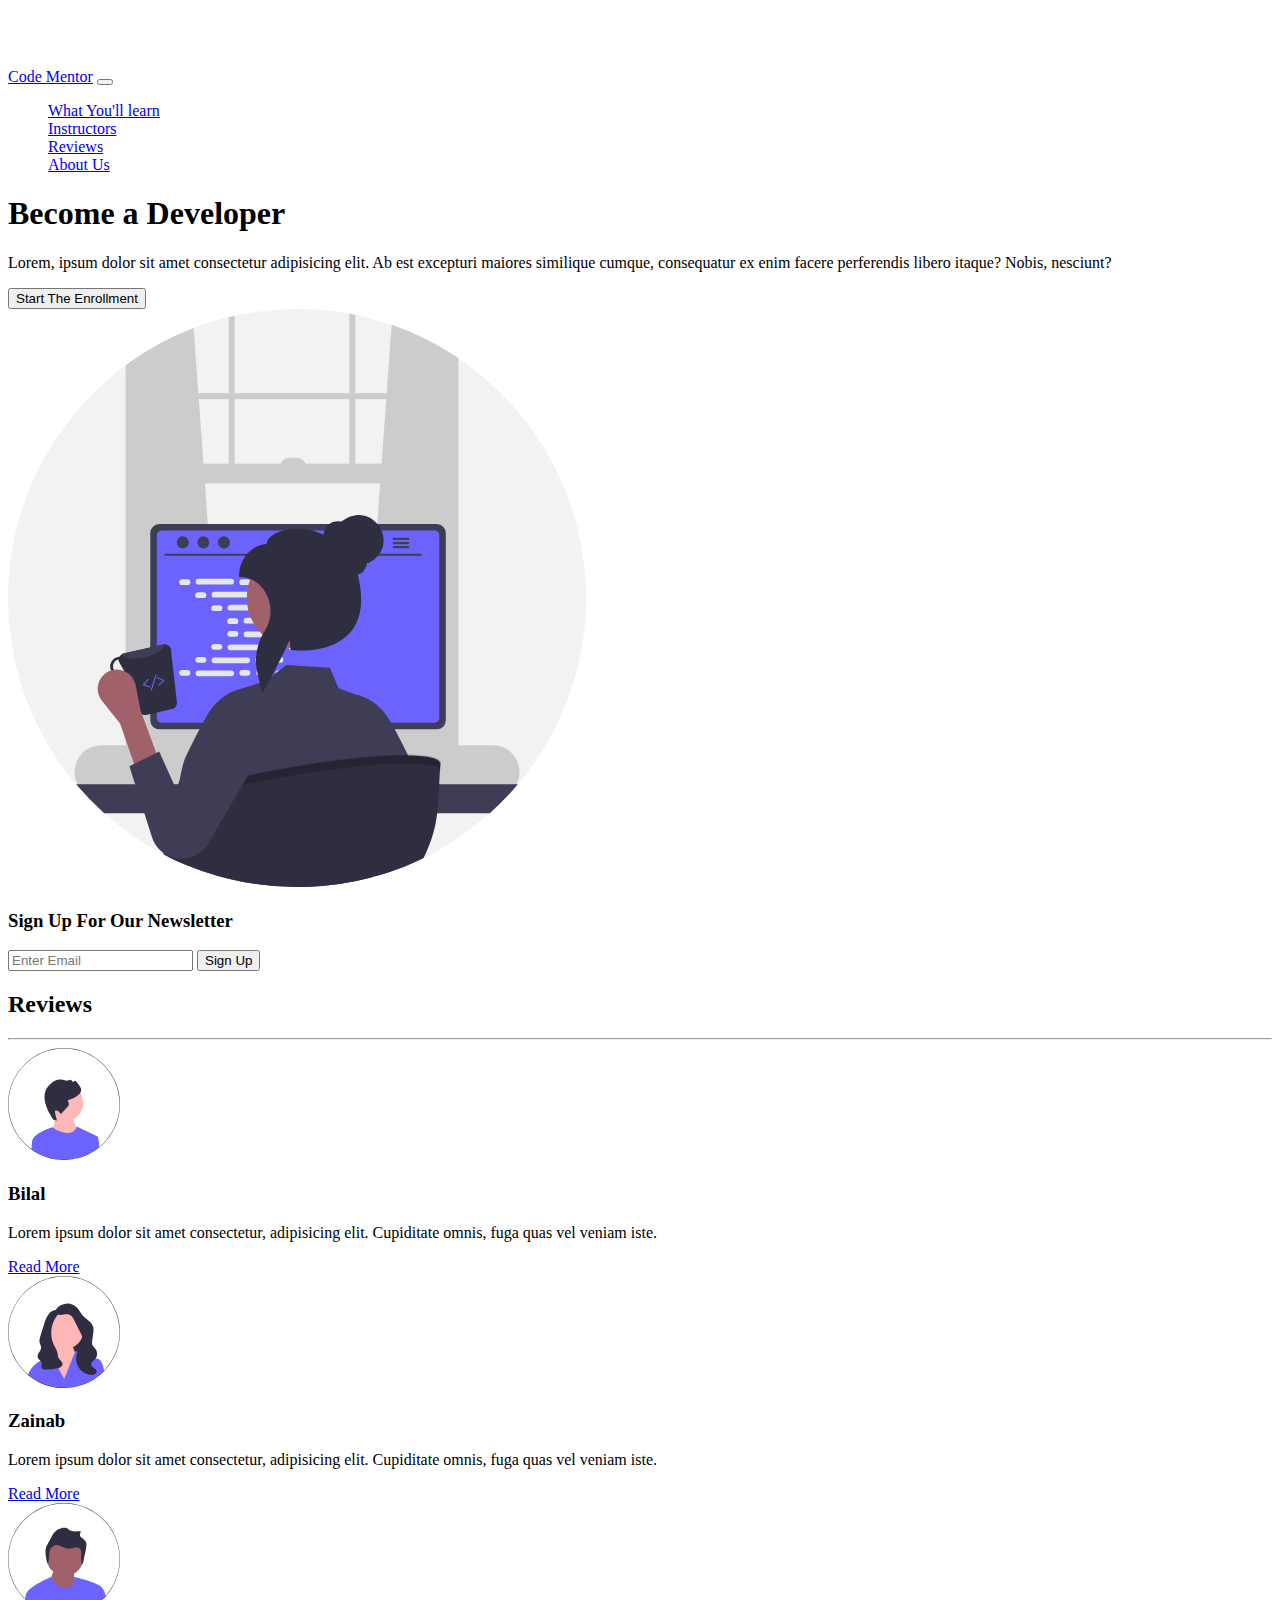
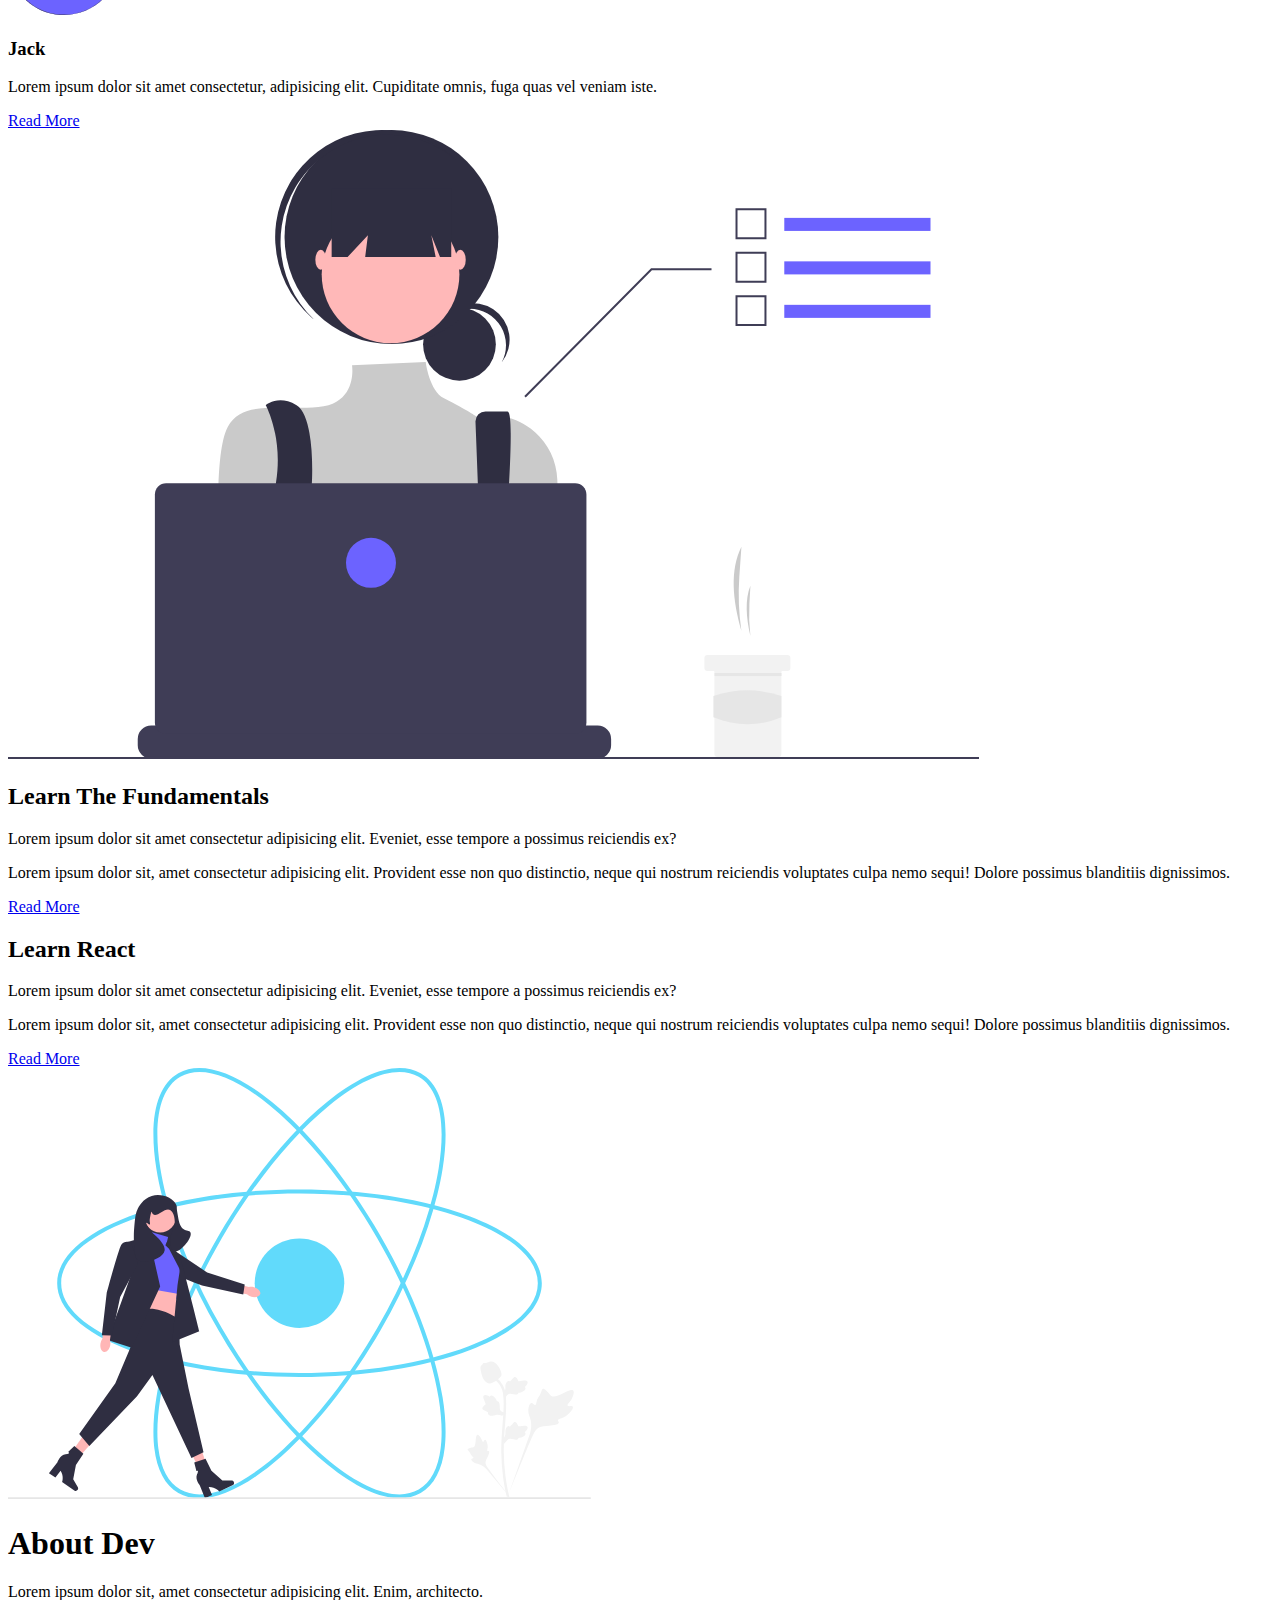
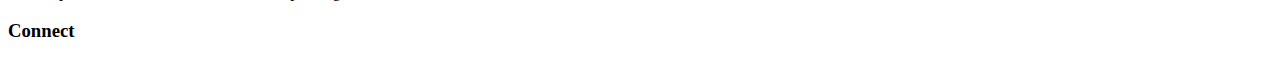
<file: index.html>
<!DOCTYPE html>
<html lang="en">

<head>
    <meta charset="UTF-8">
    <meta http-equiv="X-UA-Compatible" content="IE=edge">
    <meta name="viewport" content="width=device-width, initial-scale=1.0">
    <link href="https://cdn.jsdelivr.net/npm/bootstrap@5.0.2/dist/css/bootstrap.min.css" rel="stylesheet"
        integrity="sha384-EVSTQN3/azprG1Anm3QDgpJLIm9Nao0Yz1ztcQTwFspd3yD65VohhpuuCOmLASjC" crossorigin="anonymous">
    <link rel="stylesheet" href="https://cdn.jsdelivr.net/npm/bootstrap-icons@1.9.1/font/bootstrap-icons.css"
        integrity="sha384-xeJqLiuOvjUBq3iGOjvSQSIlwrpqjSHXpduPd6rQpuiM3f5/ijby8pCsnbu5S81n" crossorigin="anonymous">
    <link rel="stylesheet" href="style.css">

    <title>Bootstrap Learnings</title>
</head>

<body>
    <!-- Navbar -->
    <nav class="navbar navbar-expand-lg bg-dark navbar-dark py-3 fixed-top">
        <div class="container">

            <a href="#" class="navbar-brand">
                <span class="text-warning">
                    Code
                </span> Mentor</a>
            <button class="navbar-toggler" type="button" data-bs-toggle="collapse" data-bs-target="navmenu">
                <span class="navbar-toggler-icon"></span>
            </button>
            <div class="collapse navbar-collapse">
                <ul class="navbar-nav ms-auto">
                    <li class="nav-item">
                        <a href="#learn" class="nav-link">What You'll learn</a>
                    </li>

                    <li class="nav-item">
                        <a href="#instructors" class="nav-link">Instructors</a>
                    </li>
                    <li class="nav-item">
                        <a href="#boxes" class="nav-link">Reviews</a>
                    </li>
                    <li class="nav-item">
                        <a href="#footer" class="nav-link">About Us</a>
                    </li>
                </ul>
            </div>
        </div>
    </nav>

    <!-- Showcase -->

    <section class="bg-dark text-light p-5 p-lg-0 pt-lg-5 text-center text-sm-start">
        <div class="container ">
            <div class="d-sm-flex align-items-center justify-content-between">
                <div>
                    <h1>Become a <span class="text-warning"> Developer</span></h1>
                    <p class="lead my-4">
                        Lorem, ipsum dolor sit amet consectetur adipisicing elit. Ab est excepturi maiores similique
                        cumque, consequatur ex enim facere perferendis libero itaque? Nobis, nesciunt?
                    </p>
                    <button class="btn btn-primary btn-lg">
                        Start The Enrollment
                    </button>
                </div>
                <img src="./imgs/programmer.svg" alt="" class="img-fluid w-50 d-none d-sm-block">
            </div>
        </div>
    </section>

    <!-- Newsletter -->
    <section class="bg-primary bg-gradient text-light py-5">
        <div class="container">
            <div class="d-md-flex justify-content-between align-items-center">
                <h3 class="mb-3 mb-md-0">Sign Up For Our Newsletter </h3>
                <div class="input-group news-input">
                    <input type="text" class="form-control" placeholder="Enter Email">
                    <button class="btn text-white bg-dark btn-lg" type="button" id="button-addon2">Sign Up</button>
                </div>

            </div>
        </div>
    </section>

    <!-- Boxes -->
    <section class="p-5" id="boxes">
        <div class="container">
            <div class="text-center mb-3">
                <h2>Reviews</h2>
                <hr>
            </div>
            <div class="row text-center g-4">
                <div class="col-md ">
                    <div class="card bg-dark text-light">
                        <div class="card-body  text-center">
                            <div class="h1 mb-3">
                                <img src="./imgs/avatar.svg" alt="" class="rounded-circle img-fluid bg-light img-rev">
                            </div>
                            <h3 class="card-title">
                                Bilal
                            </h3>
                            <p class="card-text">
                                Lorem ipsum dolor sit amet consectetur, adipisicing elit. Cupiditate omnis, fuga quas
                                vel
                                veniam iste.
                            </p>
                            <a href="https://www.twitter.com/Zainab_Nisa786
" class="btn btn-primary">Read More</a>
                        </div>
                    </div>
                </div>
                <div class="col-md">
                    <div class="card bg-secondary text-white">
                        <div class="card-body text-center">
                            <div class="h1 mb-3">
                                <img src="./imgs/female.svg" alt="" class="rounded-circle img-fluid bg-light img-rev">
                            </div>
                            <h3 class="card-title mb-3">
                                Zainab
                            </h3>
                            <p class="card-text">
                                Lorem ipsum dolor sit amet consectetur, adipisicing elit. Cupiditate omnis, fuga quas
                                vel
                                veniam iste.
                            </p>
                            <a href="https://www.twitter.com/Zainab_Nisa786" target="_blank"
                             class="btn btn-dark">Read More</a>
                        </div>
                    </div>
                </div>
                <div class="col-md">
                    <div class="card bg-dark text-white">
                        <div class="card-body text-center">
                            <div class="h1 mb-3">
                                <img src="./imgs/jack.svg" alt="" class="rounded-circle img-fluid bg-light img-rev">
                            </div>
                            <h3 class="card-title mb-3">
                                Jack
                            </h3>
                            <p class="card-text">
                                Lorem ipsum dolor sit amet consectetur, adipisicing elit. Cupiditate omnis, fuga quas
                                vel
                                veniam iste.
                            </p>
                            <a href="#" class="btn btn-primary ">Read More</a>
                        </div>
                    </div>
                </div>
            </div>
        </div>
    </section>
    <!-- Learn Section -->
    <Section class="p-5" id="learn">
        <div class="container">
            <div class="row align-items-center justify-content-between">
                <div class="col-md">
                    <img src="./imgs/showcase.svg" alt="" class="img-fluid">
                </div>
                <div class="col-md p-5">
                    <h2>Learn The Fundamentals</h2>
                    <p class="lead">
                        Lorem ipsum dolor sit amet consectetur adipisicing elit. Eveniet, esse tempore a possimus
                        reiciendis ex?
                    </p>
                    <p>Lorem ipsum dolor sit, amet consectetur adipisicing elit. Provident esse non quo distinctio,
                        neque qui nostrum reiciendis voluptates culpa nemo sequi! Dolore possimus blanditiis
                        dignissimos.</p>
                    <a href="#" class="btn btn-light mt-3">
                        <i class="bi bi-chevron-right"></i> Read More
                    </a>
                </div>
            </div>
        </div>
    </Section>

    <Section class="p-5 bg-dark text-light" id="learn">
        <div class="container">
            <div class="row align-items-center justify-content-between">

                <div class="col-md p-5">
                    <h2>Learn React</h2>
                    <p class="lead">
                        Lorem ipsum dolor sit amet consectetur adipisicing elit. Eveniet, esse tempore a possimus
                        reiciendis ex?
                    </p>
                    <p>Lorem ipsum dolor sit, amet consectetur adipisicing elit. Provident esse non quo distinctio,
                        neque qui nostrum reiciendis voluptates culpa nemo sequi! Dolore possimus blanditiis
                        dignissimos.</p>
                    <a href="#" class="btn btn-light mt-3">
                        <i class="bi bi-chevron-right"></i> Read More
                    </a>
                </div>
                <div class="col-md">
                    <img src="./imgs/react.svg" alt="" class="img-fluid">
                </div>
            </div>
        </div>
    </Section>

    <!-- Footer Sec -->
    <section class="p-2 text-center bg-primary text-light" id="footer">
        <div class="container ">
            <div class="row align-items-center justify-content-between">
                <div class="col-md p-5">
                    <h1 class="text-warning">About Dev</h1>
                    <p class="mt-3 p-2">Lorem ipsum dolor sit, amet consectetur adipisicing elit. Enim, architecto.</p>

                </div>
                <h3>Connect</h3>
                <ul class="d-">
                    <li class="item"><a href="https://www.twitter.com/nadeem__dev" target="_blank"><i
                                class="bi bi-twitter"></i></a> </li>

                    <li class="item"> <a href="https://www.github.com/enn-dee" target="_blank"><i
                                class="bi bi-github"></i></a></li>
                </ul>
            </div>
        </div>
    </section>

    <script src="https://cdn.jsdelivr.net/npm/bootstrap@5.0.2/dist/js/bootstrap.bundle.min.js"
        integrity="sha384-MrcW6ZMFYlzcLA8Nl+NtUVF0sA7MsXsP1UyJoMp4YLEuNSfAP+JcXn/tWtIaxVXM"
        crossorigin="anonymous"></script>
</body>

</html>
</file>
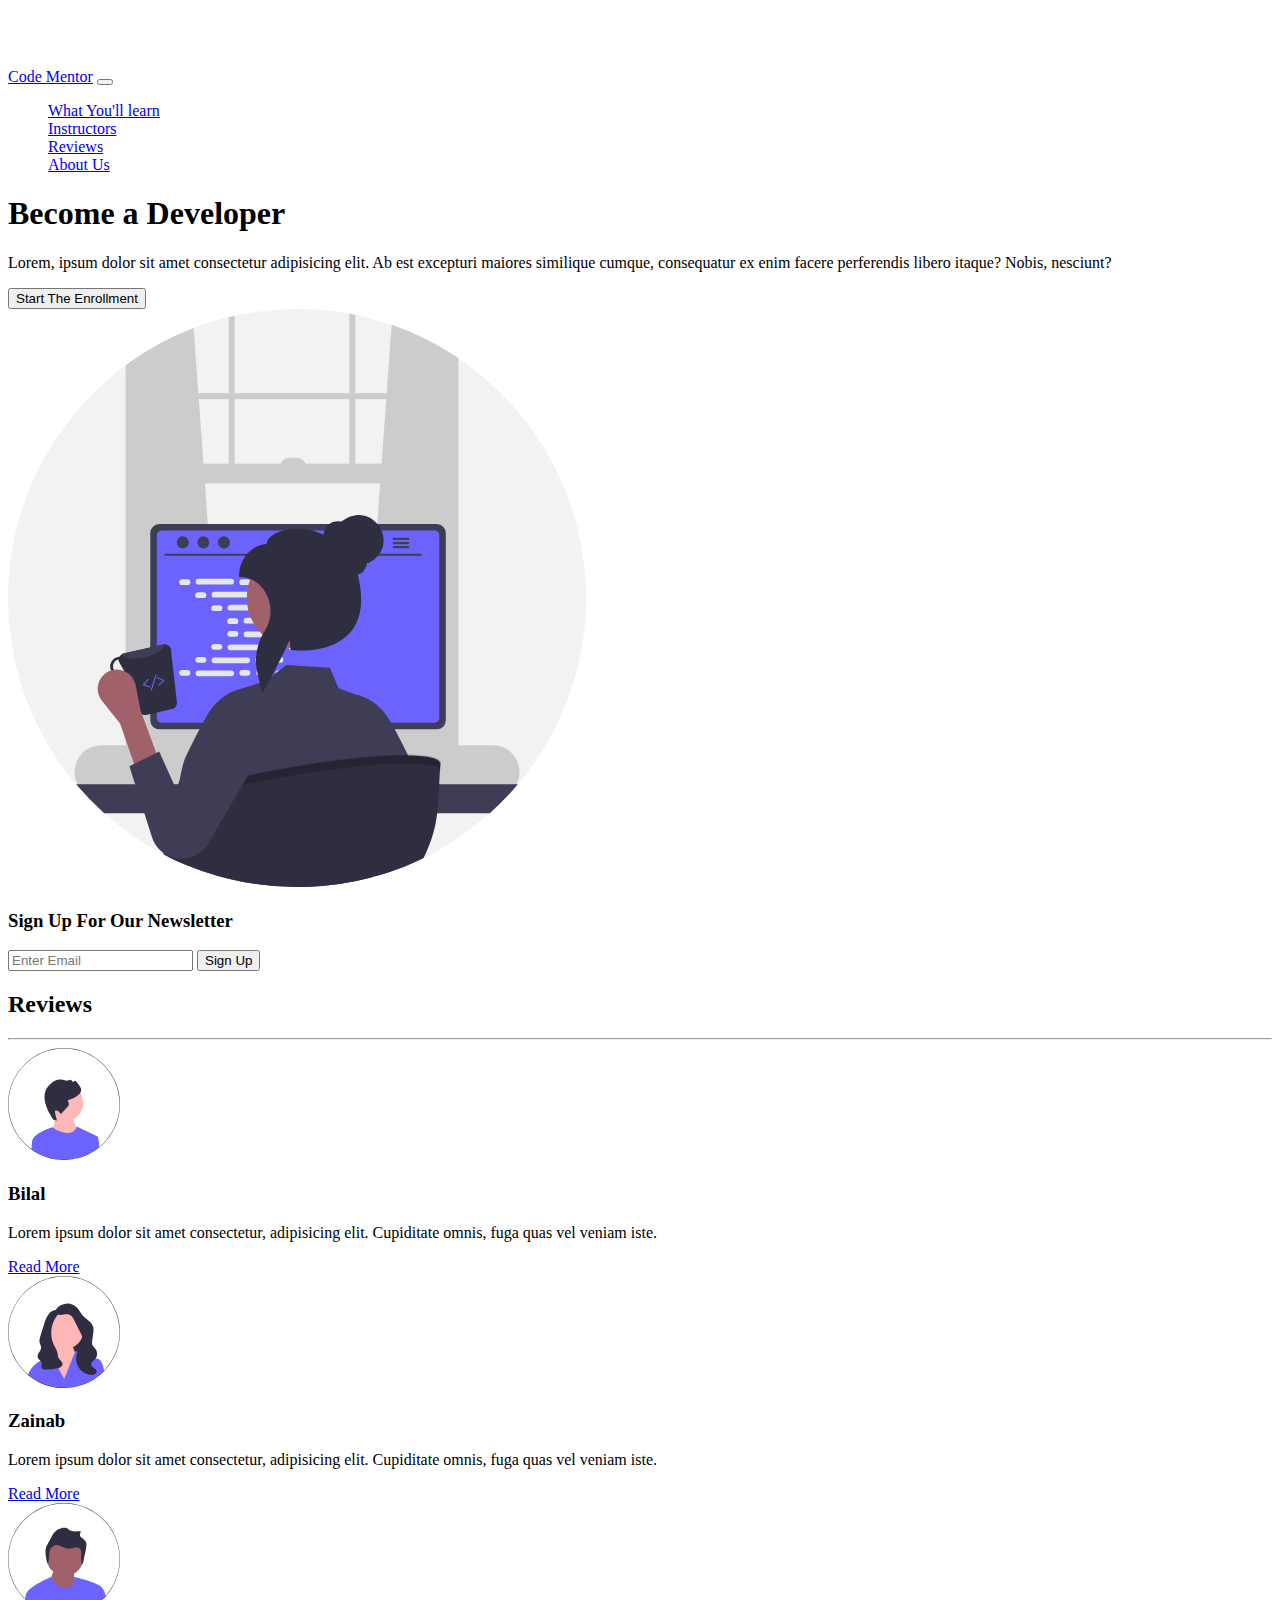
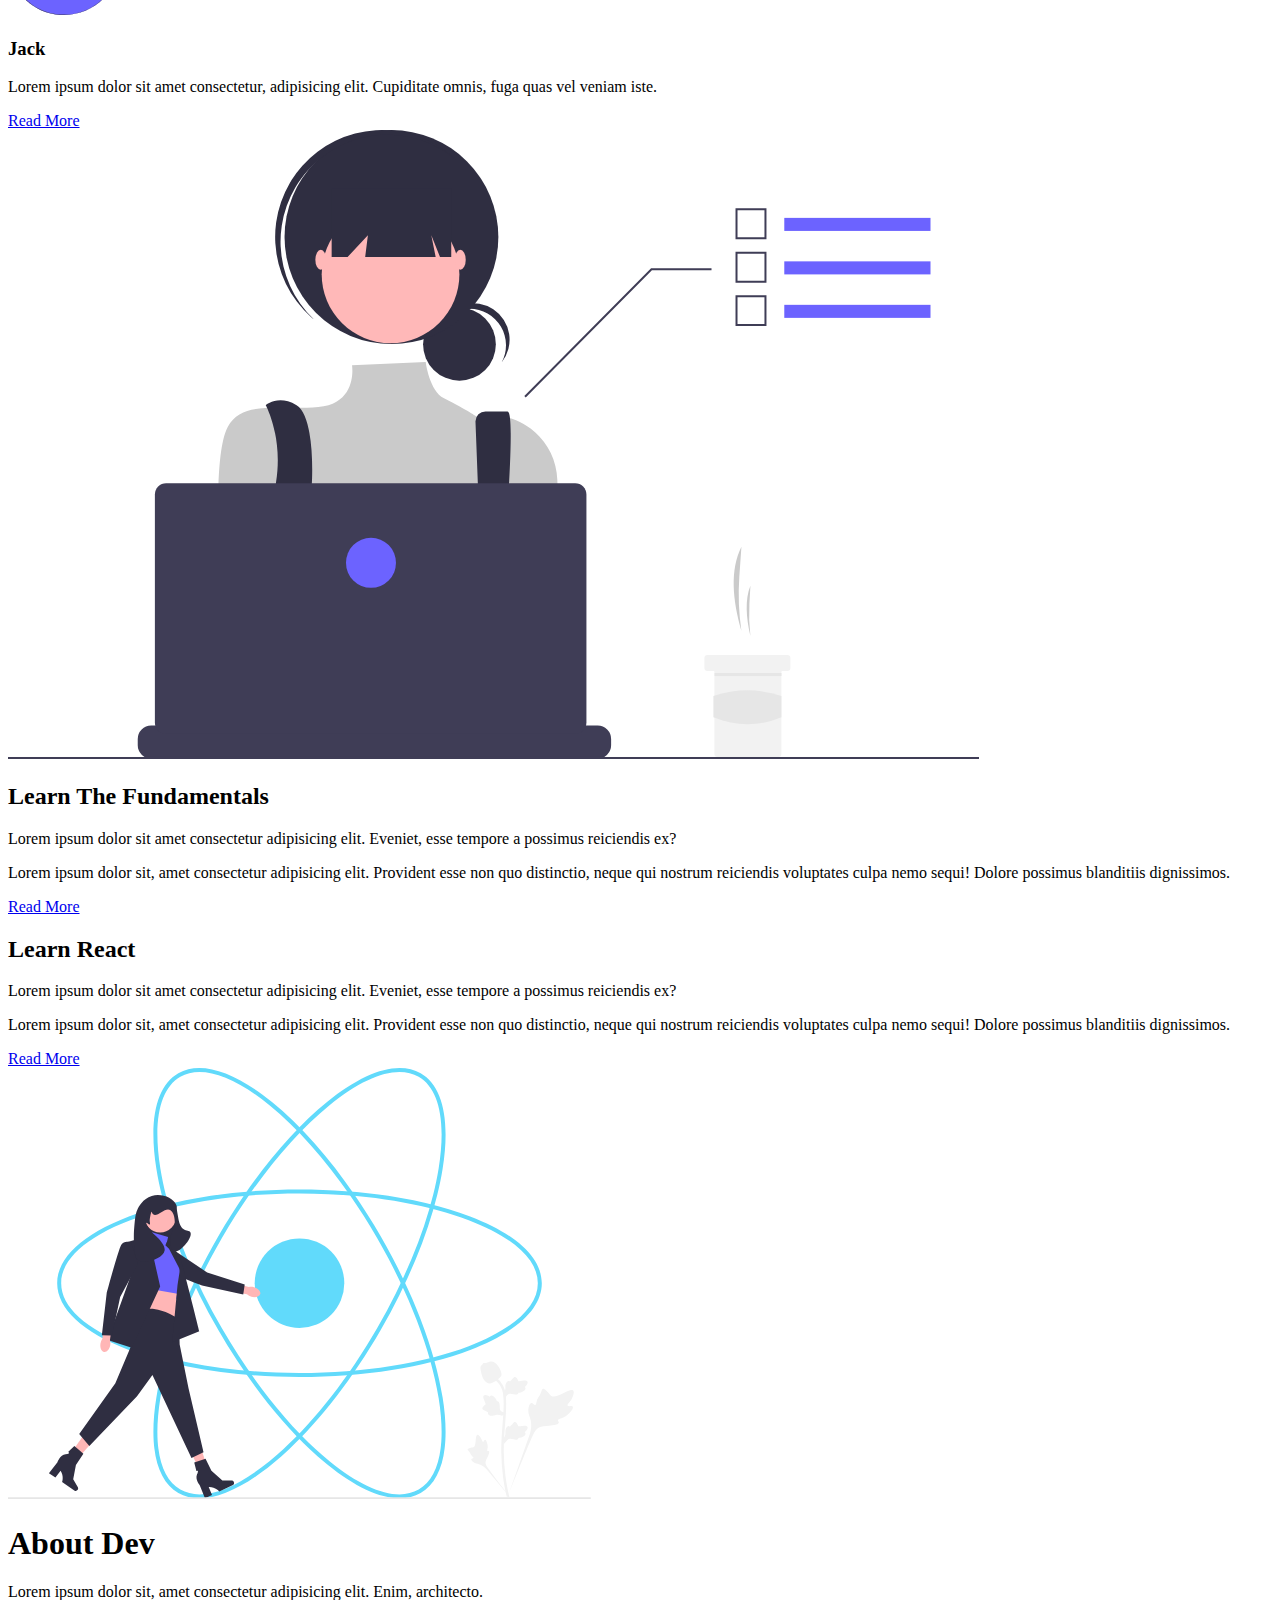
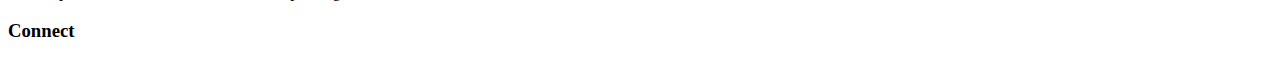
<file: index-1.html>
<!DOCTYPE html>
<html lang="en">

<head>
    <meta charset="UTF-8">
    <meta http-equiv="X-UA-Compatible" content="IE=edge">
    <meta name="viewport" content="width=device-width, initial-scale=1.0">
    <link href="https://cdn.jsdelivr.net/npm/bootstrap@5.0.2/dist/css/bootstrap.min.css" rel="stylesheet"
        integrity="sha384-EVSTQN3/azprG1Anm3QDgpJLIm9Nao0Yz1ztcQTwFspd3yD65VohhpuuCOmLASjC" crossorigin="anonymous">
    <link rel="stylesheet" href="https://cdn.jsdelivr.net/npm/bootstrap-icons@1.9.1/font/bootstrap-icons.css"
        integrity="sha384-xeJqLiuOvjUBq3iGOjvSQSIlwrpqjSHXpduPd6rQpuiM3f5/ijby8pCsnbu5S81n" crossorigin="anonymous">
    <link rel="stylesheet" href="style.css">

    <title>Bootstrap Learnings</title>
</head>

<body>
    <!-- Navbar -->
    <nav class="navbar navbar-expand-lg bg-dark navbar-dark py-3 fixed-top">
        <div class="container">

            <a href="#" class="navbar-brand">
                <span class="text-warning">
                    Code
                </span> Mentor</a>
            <button class="navbar-toggler" type="button" data-bs-toggle="collapse" data-bs-target="navmenu">
                <span class="navbar-toggler-icon"></span>
            </button>
            <div class="collapse navbar-collapse">
                <ul class="navbar-nav ms-auto">
                    <li class="nav-item">
                        <a href="#learn" class="nav-link">What You'll learn</a>
                    </li>

                    <li class="nav-item">
                        <a href="#instructors" class="nav-link">Instructors</a>
                    </li>
                    <li class="nav-item">
                        <a href="#boxes" class="nav-link">Reviews</a>
                    </li>
                    <li class="nav-item">
                        <a href="#footer" class="nav-link">About Us</a>
                    </li>
                </ul>
            </div>
        </div>
    </nav>

    <!-- Showcase -->

    <section class="bg-dark text-light p-5 p-lg-0 pt-lg-5 text-center text-sm-start">
        <div class="container ">
            <div class="d-sm-flex align-items-center justify-content-between">
                <div>
                    <h1>Become a <span class="text-warning"> Developer</span></h1>
                    <p class="lead my-4">
                        Lorem, ipsum dolor sit amet consectetur adipisicing elit. Ab est excepturi maiores similique
                        cumque, consequatur ex enim facere perferendis libero itaque? Nobis, nesciunt?
                    </p>
                    <button class="btn btn-primary btn-lg">
                        Start The Enrollment
                    </button>
                </div>
                <img src="./imgs/programmer.svg" alt="" class="img-fluid w-50 d-none d-sm-block">
            </div>
        </div>
    </section>

    <!-- Newsletter -->
    <section class="bg-primary bg-gradient text-light py-5">
        <div class="container">
            <div class="d-md-flex justify-content-between align-items-center">
                <h3 class="mb-3 mb-md-0">Sign Up For Our Newsletter </h3>
                <div class="input-group news-input">
                    <input type="text" class="form-control" placeholder="Enter Email">
                    <button class="btn text-white bg-dark btn-lg" type="button" id="button-addon2">Sign Up</button>
                </div>

            </div>
        </div>
    </section>

    <!-- Boxes -->
    <section class="p-5" id="boxes">
        <div class="container">
            <div class="text-center mb-3">
                <h2>Reviews</h2>
                <hr>
            </div>
            <div class="row text-center g-4">
                <div class="col-md ">
                    <div class="card bg-dark text-light">
                        <div class="card-body  text-center">
                            <div class="h1 mb-3">
                                <img src="./imgs/avatar.svg" alt="" class="rounded-circle img-fluid bg-light img-rev">
                            </div>
                            <h3 class="card-title">
                                Bilal
                            </h3>
                            <p class="card-text">
                                Lorem ipsum dolor sit amet consectetur, adipisicing elit. Cupiditate omnis, fuga quas
                                vel
                                veniam iste.
                            </p>
                            <a href="#" class="btn btn-primary">Read More</a>
                        </div>
                    </div>
                </div>
                <div class="col-md">
                    <div class="card bg-secondary text-white">
                        <div class="card-body text-center">
                            <div class="h1 mb-3">
                                <img src="./imgs/female.svg" alt="" class="rounded-circle img-fluid bg-light img-rev">
                            </div>
                            <h3 class="card-title mb-3">
                                Zainab
                            </h3>
                            <p class="card-text">
                                Lorem ipsum dolor sit amet consectetur, adipisicing elit. Cupiditate omnis, fuga quas
                                vel
                                veniam iste.
                            </p>
                            <a href="#" class="btn btn-dark">Read More</a>
                        </div>
                    </div>
                </div>
                <div class="col-md">
                    <div class="card bg-dark text-white">
                        <div class="card-body text-center">
                            <div class="h1 mb-3">
                                <img src="./imgs/jack.svg" alt="" class="rounded-circle img-fluid bg-light img-rev">
                            </div>
                            <h3 class="card-title mb-3">
                                Jack
                            </h3>
                            <p class="card-text">
                                Lorem ipsum dolor sit amet consectetur, adipisicing elit. Cupiditate omnis, fuga quas
                                vel
                                veniam iste.
                            </p>
                            <a href="#" class="btn btn-primary ">Read More</a>
                        </div>
                    </div>
                </div>
            </div>
        </div>
    </section>
    <!-- Learn Section -->
    <Section class="p-5" id="learn">
        <div class="container">
            <div class="row align-items-center justify-content-between">
                <div class="col-md">
                    <img src="./imgs/showcase.svg" alt="" class="img-fluid">
                </div>
                <div class="col-md p-5">
                    <h2>Learn The Fundamentals</h2>
                    <p class="lead">
                        Lorem ipsum dolor sit amet consectetur adipisicing elit. Eveniet, esse tempore a possimus
                        reiciendis ex?
                    </p>
                    <p>Lorem ipsum dolor sit, amet consectetur adipisicing elit. Provident esse non quo distinctio,
                        neque qui nostrum reiciendis voluptates culpa nemo sequi! Dolore possimus blanditiis
                        dignissimos.</p>
                    <a href="#" class="btn btn-light mt-3">
                        <i class="bi bi-chevron-right"></i> Read More
                    </a>
                </div>
            </div>
        </div>
    </Section>

    <Section class="p-5 bg-dark text-light" id="learn">
        <div class="container">
            <div class="row align-items-center justify-content-between">

                <div class="col-md p-5">
                    <h2>Learn React</h2>
                    <p class="lead">
                        Lorem ipsum dolor sit amet consectetur adipisicing elit. Eveniet, esse tempore a possimus
                        reiciendis ex?
                    </p>
                    <p>Lorem ipsum dolor sit, amet consectetur adipisicing elit. Provident esse non quo distinctio,
                        neque qui nostrum reiciendis voluptates culpa nemo sequi! Dolore possimus blanditiis
                        dignissimos.</p>
                    <a href="#" class="btn btn-light mt-3">
                        <i class="bi bi-chevron-right"></i> Read More
                    </a>
                </div>
                <div class="col-md">
                    <img src="./imgs/react.svg" alt="" class="img-fluid">
                </div>
            </div>
        </div>
    </Section>

    <!-- Footer Sec -->
    <section class="p-2 text-center bg-primary text-light" id="footer">
        <div class="container ">
            <div class="row align-items-center justify-content-between">
                <div class="col-md p-5">
                    <h1 class="text-warning">About Dev</h1>
                    <p class="mt-3 p-2">Lorem ipsum dolor sit, amet consectetur adipisicing elit. Enim, architecto.</p>

                </div>
                <h3>Connect</h3>
                <ul class="d-">
                    <li class="item"><a href="https://www.twitter.com/nadeem__dev" target="_blank"><i
                                class="bi bi-twitter"></i></a> </li>

                    <li class="item"> <a href="https://www.github.com/enn-dee" target="_blank"><i
                                class="bi bi-github"></i></a></li>
                </ul>
            </div>
        </div>
    </section>

    <script src="https://cdn.jsdelivr.net/npm/bootstrap@5.0.2/dist/js/bootstrap.bundle.min.js"
        integrity="sha384-MrcW6ZMFYlzcLA8Nl+NtUVF0sA7MsXsP1UyJoMp4YLEuNSfAP+JcXn/tWtIaxVXM"
        crossorigin="anonymous"></script>
</body>

</html>
</file>
<file: style.css>
body::before{
    display: block;
    content: "";
    height: 60px;
}
li{
    list-style: none;
}
.item>a{
    text-decoration: none;
    color: wheat;
}
.img-rev{
    max-width: 10rem;
    max-height: 7rem;
}
@media(min-width: 768px){
    .news-input{
        width: 50%;
    }
}
</file>
